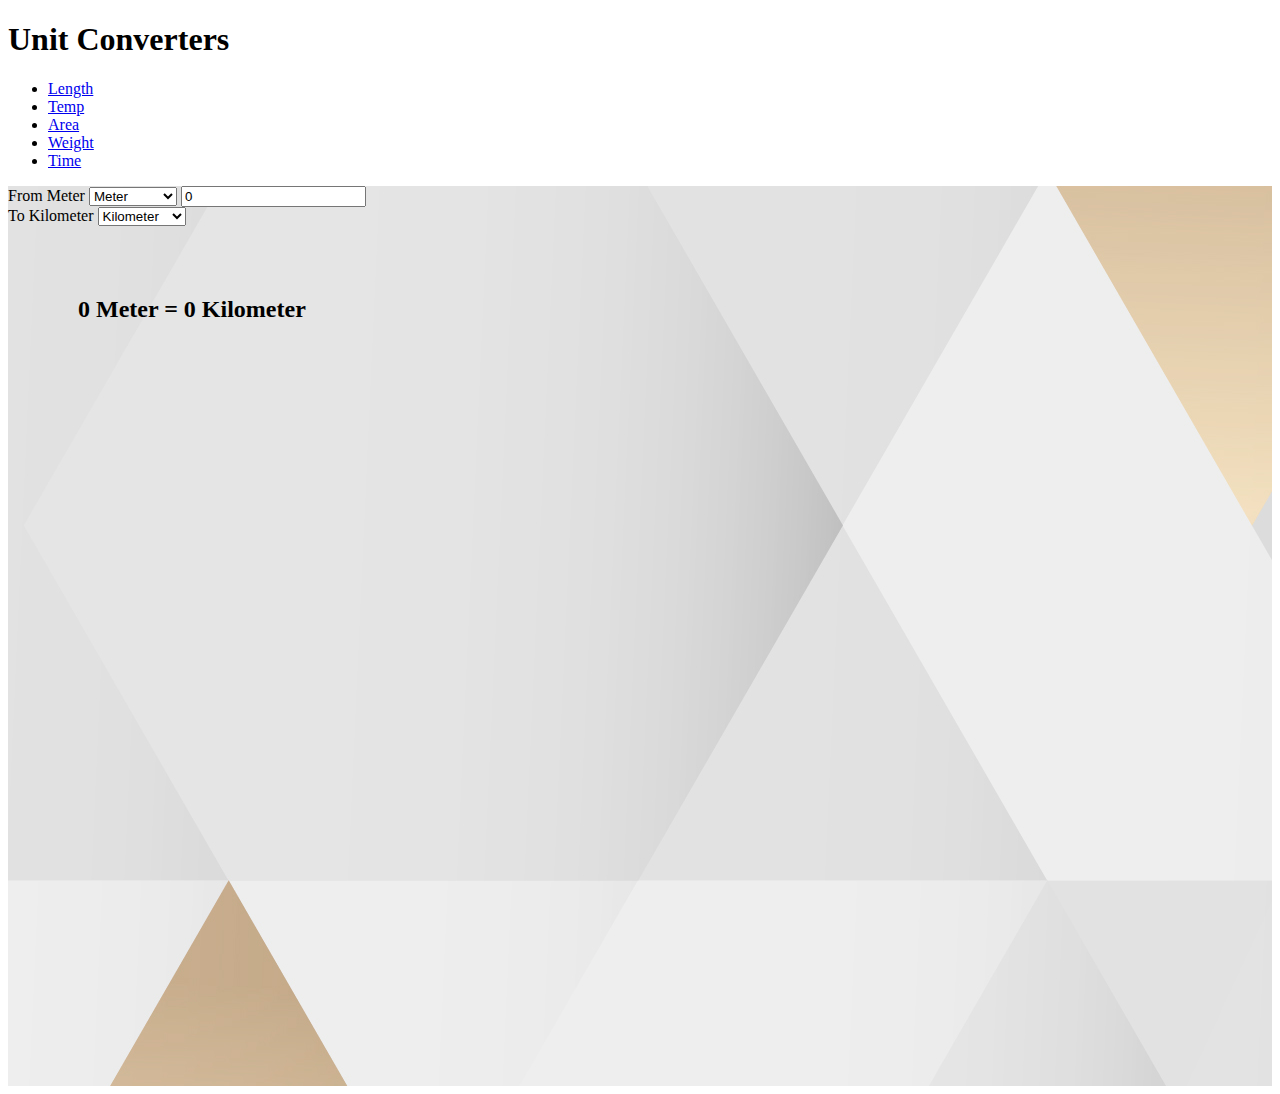
<file: index.html>
<!doctype html>
<html lang="en">

<head>
    <meta charset="utf-8">
    <meta name="viewport" content="width=device-width, initial-scale=1">
    <title>Length converter</title>
    <link href="https://cdn.jsdelivr.net/npm/bootstrap@5.2.3/dist/css/bootstrap.min.css" rel="stylesheet"
        integrity="sha384-rbsA2VBKQhggwzxH7pPCaAqO46MgnOM80zW1RWuH61DGLwZJEdK2Kadq2F9CUG65" crossorigin="anonymous">
    <link rel="stylesheet" href="style.css">
</head>

<body onload="get_value()">
    <h1 class="my-4 text-center">Unit Converters</h1>
    <ul class="nav nav-tabs justify-content-center navbar navbar-expand-md navbar-dark bg-dark ">
        <li class="navbar-brand">
            <a class="nav-link active" aria-current="page" href="index.html">Length</a>
        </li>
        <li class="navbar-brand">
            <a class="nav-link" href="temp.html">Temp</a>
        </li>
        <li class="navbar-brand">
            <a class="nav-link" href="area.html">Area</a>
        </li>

        <li class="navbar-brand">
            <a class="nav-link" href="weight.html">Weight</a>
        </li>
        <li class="navbar-brand">
            <a class="nav-link" href="time.html">Time</a>
        </li>
    </ul>

    <div class="bg-image justify-content-center align-items-center align-middle
        " style="background-color: #eee; background-image:url('background.jpg'); height: 100vh;">


        <div class="form-group mx-auto col-md-4 align-middle ">
            <label for="inputstate" id="from-field">From</label>
            <select id="inputstate" class="form-control btn btn-dark dropdown-toggle" onchange="get_value()">

                <option value="Meter">Meter</option>
                <option value="Centimeter">Centimeter</option>
                <option value="Kilometer">Kilometer</option>
                <option value="Mile">Mile</option>
                <option value="Foot">Foot</option>
                <option value="Inch">Inch</option>


            </select>
            <input type="number" id="inputvalue" oninput="converter()" value="0" class="form-control "
                aria-label="Text input with dropdown button">
        </div>

        <div class="form-group mx-auto col-md-4">
            <label for="output" id="to-field">To</label>
            <select id="outputstate" class="form-control btn btn-dark dropdown-toggle " onchange="get_value()">
                <option value="Meter" id="Meter">Meter</option>
                <option value="Centimeter" id="Centimeter">Centimeter</option>
                <option selected value="Kilometer" id="Kilometer">Kilometer</option>
                <option value="Mile" id="Mile">Mile</option>
                <option value="Foot" id="Foot">Foot</option>
                <option value="Inch" id="Inch">Inch</option>

            </select>

        </div>

        <div>
            <h2 id="result" class="text-center"></h2>
        </div>





    </div>


    <script src="https://cdn.jsdelivr.net/npm/bootstrap@5.2.3/dist/js/bootstrap.bundle.min.js"
        integrity="sha384-kenU1KFdBIe4zVF0s0G1M5b4hcpxyD9F7jL+jjXkk+Q2h455rYXK/7HAuoJl+0I4"
        crossorigin="anonymous"></script>
    <script src="index.js"></script>
</body>

</html>
</file>
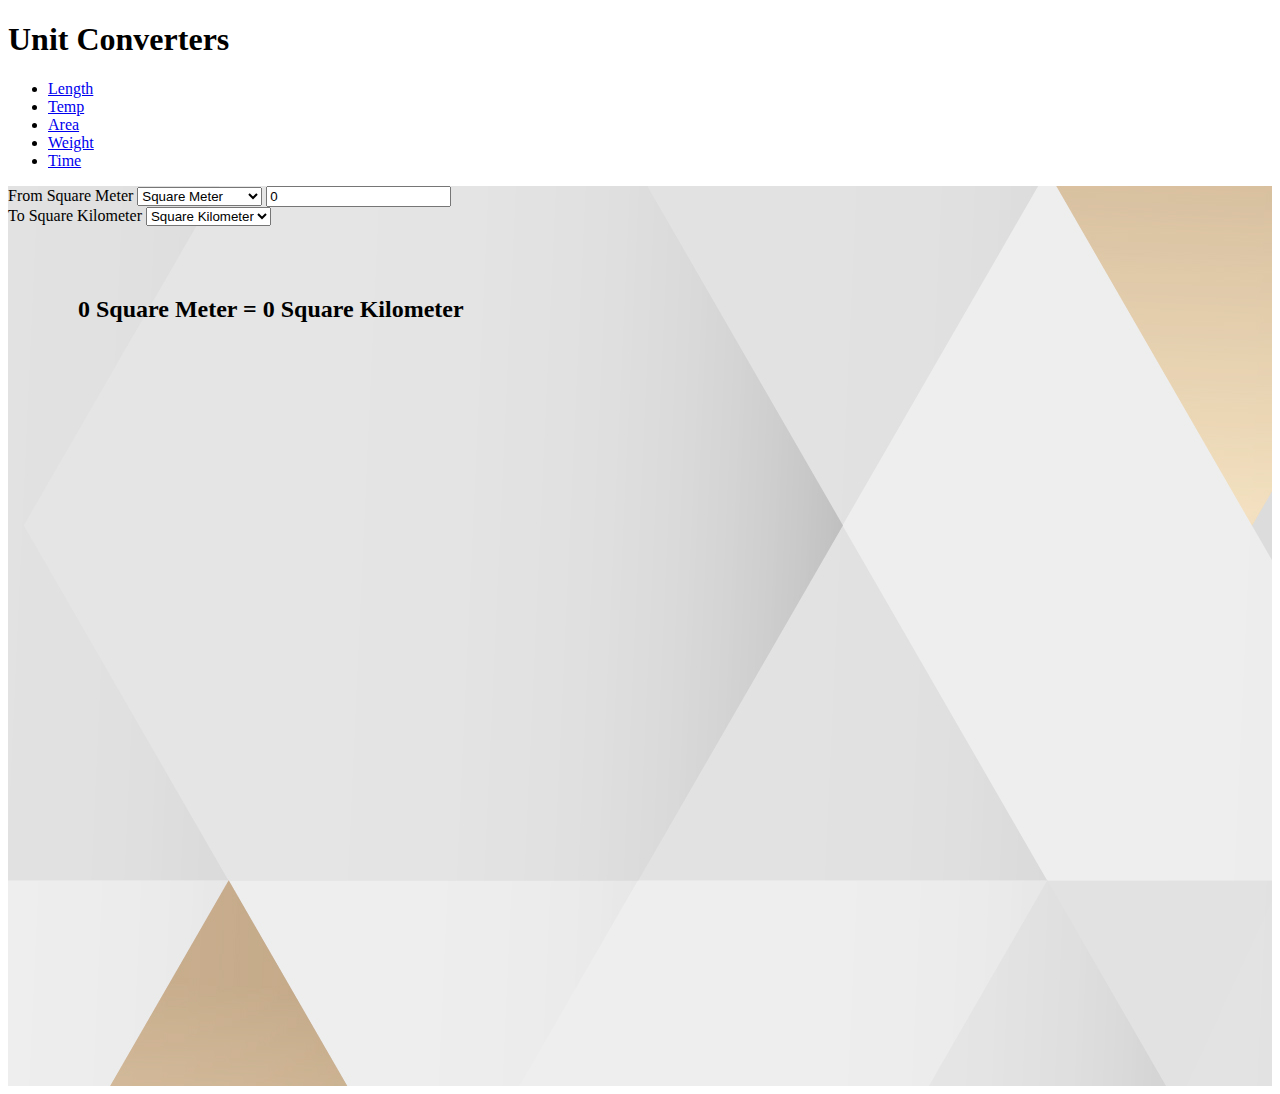
<file: area.html>
<!doctype html>
<html lang="en">

<head>
    <meta charset="utf-8">
    <meta name="viewport" content="width=device-width, initial-scale=1">
    <title>Area Converter</title>
    <link href="https://cdn.jsdelivr.net/npm/bootstrap@5.2.3/dist/css/bootstrap.min.css" rel="stylesheet"
        integrity="sha384-rbsA2VBKQhggwzxH7pPCaAqO46MgnOM80zW1RWuH61DGLwZJEdK2Kadq2F9CUG65" crossorigin="anonymous">
    <link rel="stylesheet" href="style.css">
</head>

<body onload="get_value()">
    <h1 class="my-4 text-center">Unit Converters</h1>
    <ul class="nav nav-tabs justify-content-center navbar navbar-expand-md navbar-dark bg-dark ">
        <li class="navbar-brand">
            <a class="nav-link" aria-current="page" href="index.html">Length</a>
        </li>
        <li class="navbar-brand">
            <a class="nav-link" href="temp.html">Temp</a>
        </li>
        <li class="navbar-brand">
            <a class="nav-link active" href="area.html">Area</a>
        </li>
        
        <li class="navbar-brand">
            <a class="nav-link" href="weight.html">Weight</a>
        </li>
        <li class="navbar-brand">
            <a class="nav-link" href="time.html">Time</a>
        </li>
    </ul>

    <div class="bg-image justify-content-center align-items-center 
    " style="background-color: #eee; background-image:url('background.jpg'); height: 100vh;">


        <div class="form-group mx-auto col-md-4">
            <label for="inputstate" id="from-field">From</label>
            <select id="inputstate" class="form-control btn btn-dark dropdown-toggle" onchange="get_value()">
                
                <option selected value="Square Meter">Square Meter</option>
                <option  value="Acre">Acre</option>
                <option  value="Square Kilometer">Square Kilometer</option>
                <option  value="Square Mile">Square Mile</option>
                <option  value="Square Foot">Square Foot</option>
                <option  value="Square Inch">Square Inch</option>
                
                
            </select>
            <input type="number" id="inputvalue" oninput="converter()" value="0" class="form-control" aria-label="Text input with dropdown button">
        </div>

        <div class="form-group mx-auto col-md-4">
            <label for="output" id="to-field">To</label>
            <select id="outputstate" class="form-control btn btn-dark dropdown-toggle " onchange="get_value()">
                    
                <option value="Square Meter">Square Meter</option>
                <option  value="Acre">Acre</option>
                <option selected value="Square Kilometer">Square Kilometer</option>
                <option  value="Square Mile">Square Mile</option>
                <option  value="Square Foot">Square Foot</option>
                <option  value="Square Inch">Square Inch</option>
                
            </select>
           
        </div>

        <div>
            <h2 id="result" class="text-center "></h2>
        </div> 
        


        
        








    </div>


    <script src="https://cdn.jsdelivr.net/npm/bootstrap@5.2.3/dist/js/bootstrap.bundle.min.js"
        integrity="sha384-kenU1KFdBIe4zVF0s0G1M5b4hcpxyD9F7jL+jjXkk+Q2h455rYXK/7HAuoJl+0I4"
        crossorigin="anonymous"></script>
    <script src="area.js"></script>
</body>

</html>
</file>
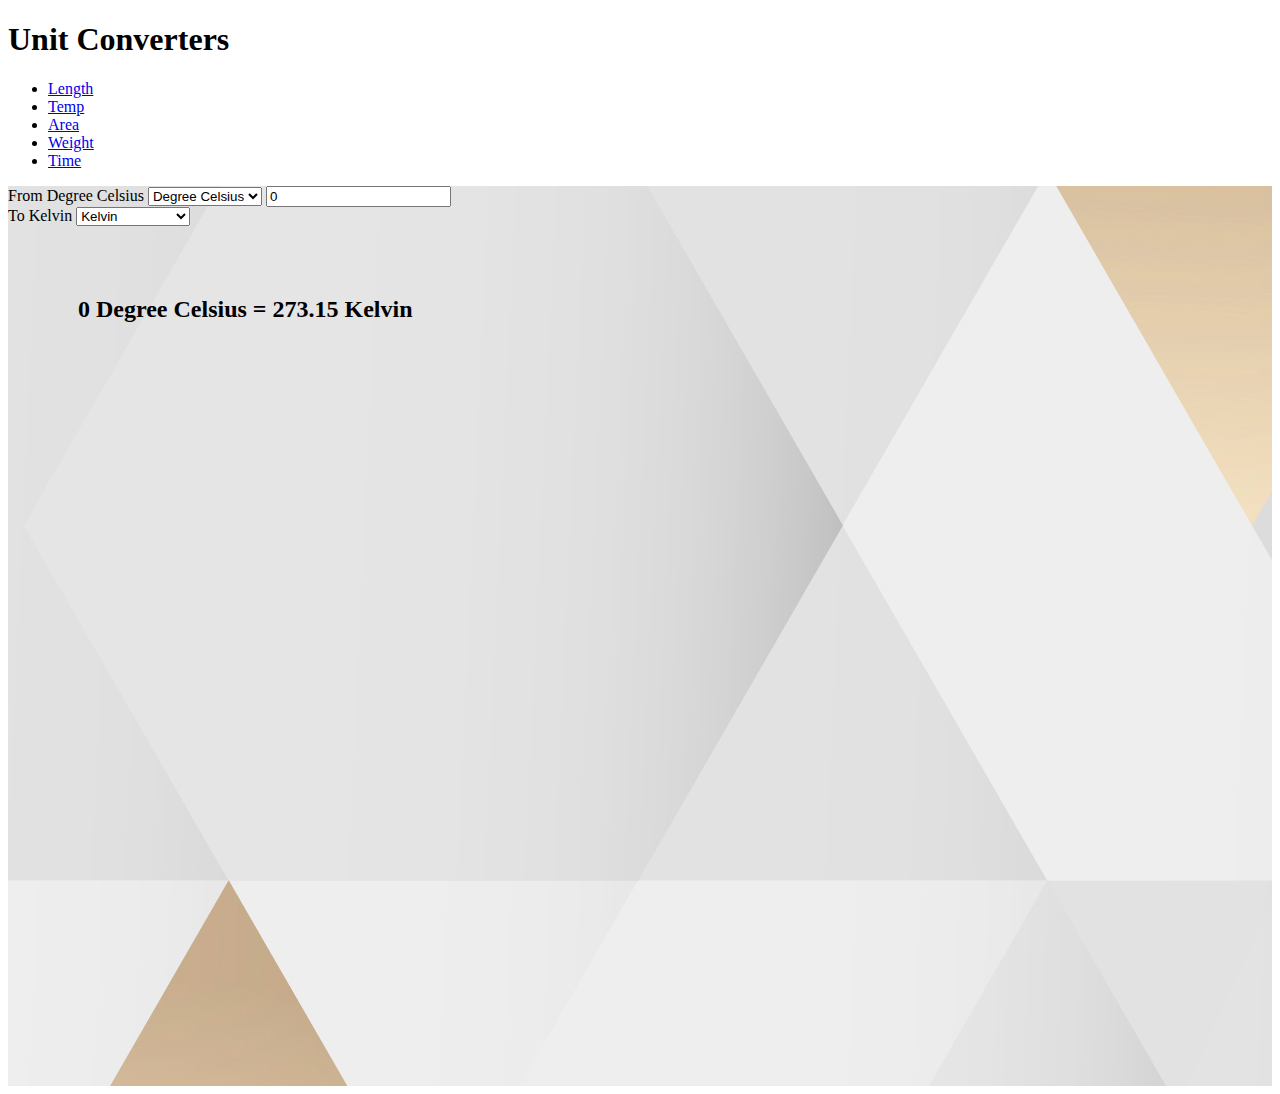
<file: temp.html>
<!doctype html>
<html lang="en">

<head>
    <meta charset="utf-8">
    <meta name="viewport" content="width=device-width, initial-scale=1">
    <title>Temperature Converter</title>
    <link href="https://cdn.jsdelivr.net/npm/bootstrap@5.2.3/dist/css/bootstrap.min.css" rel="stylesheet"
        integrity="sha384-rbsA2VBKQhggwzxH7pPCaAqO46MgnOM80zW1RWuH61DGLwZJEdK2Kadq2F9CUG65" crossorigin="anonymous">
    <link rel="stylesheet" href="style.css">
</head>

<body onload="get_value()">
    <h1 class="my-4 text-center">Unit Converters</h1>
    <ul class="nav nav-tabs justify-content-center navbar navbar-expand-md navbar-dark bg-dark ">
        <li class="navbar-brand">
            <a class="nav-link" aria-current="page" href="index.html">Length</a>
        </li>
        <li class="navbar-brand">
            <a class="nav-link active" href="temp.html">Temp</a>
        </li>
        <li class="navbar-brand">
            <a class="nav-link" href="area.html">Area</a>
        </li>
       
        <li class="navbar-brand">
            <a class="nav-link" href="weight.html">Weight</a>
        </li>
        <li class="navbar-brand">
            <a class="nav-link" href="time.html">Time</a>
        </li>
    </ul>

    <div class="bg-image justify-content-center align-items-center 
    " style="background-color: #eee; background-image:url('background.jpg'); height: 100vh;">

        <div class="form-group mx-auto col-md-4">
            <label for="inputstate" id="from-field">From</label>
            <select id="inputstate" class="form-control btn btn-dark dropdown-toggle" onchange="get_value()">
                
                <option value="Degree Celsius" selected>Degree Celsius</option>
                <option  value="Fahrenheit">Fahrenheit</option>
                <option  value="Kelvin">Kelvin</option>

                
            </select>
            <input type="number" id="inputvalue" oninput="converter()" value="0" class="form-control" aria-label="Text input with dropdown button">
        </div>

        <div class="form-group mx-auto col-md-4">
            <label for="output" id="to-field">To</label>
            <select id="outputstate" class="form-control btn btn-dark dropdown-toggle " onchange="get_value()">
                <option value="Degree Celsius" >Degree Celsius</option>
                <option  value="Fahrenheit">Fahrenheit</option>
                <option selected value="Kelvin" >Kelvin</option>
                
                
            </select>
           
        </div>

        <div>
            <h2 id="result" class="text-center"></h2>
        </div>
        


        
        








    </div>


    <script src="https://cdn.jsdelivr.net/npm/bootstrap@5.2.3/dist/js/bootstrap.bundle.min.js"
        integrity="sha384-kenU1KFdBIe4zVF0s0G1M5b4hcpxyD9F7jL+jjXkk+Q2h455rYXK/7HAuoJl+0I4"
        crossorigin="anonymous"></script>
    <script src="temp.js"></script>
</body>

</html>
</file>
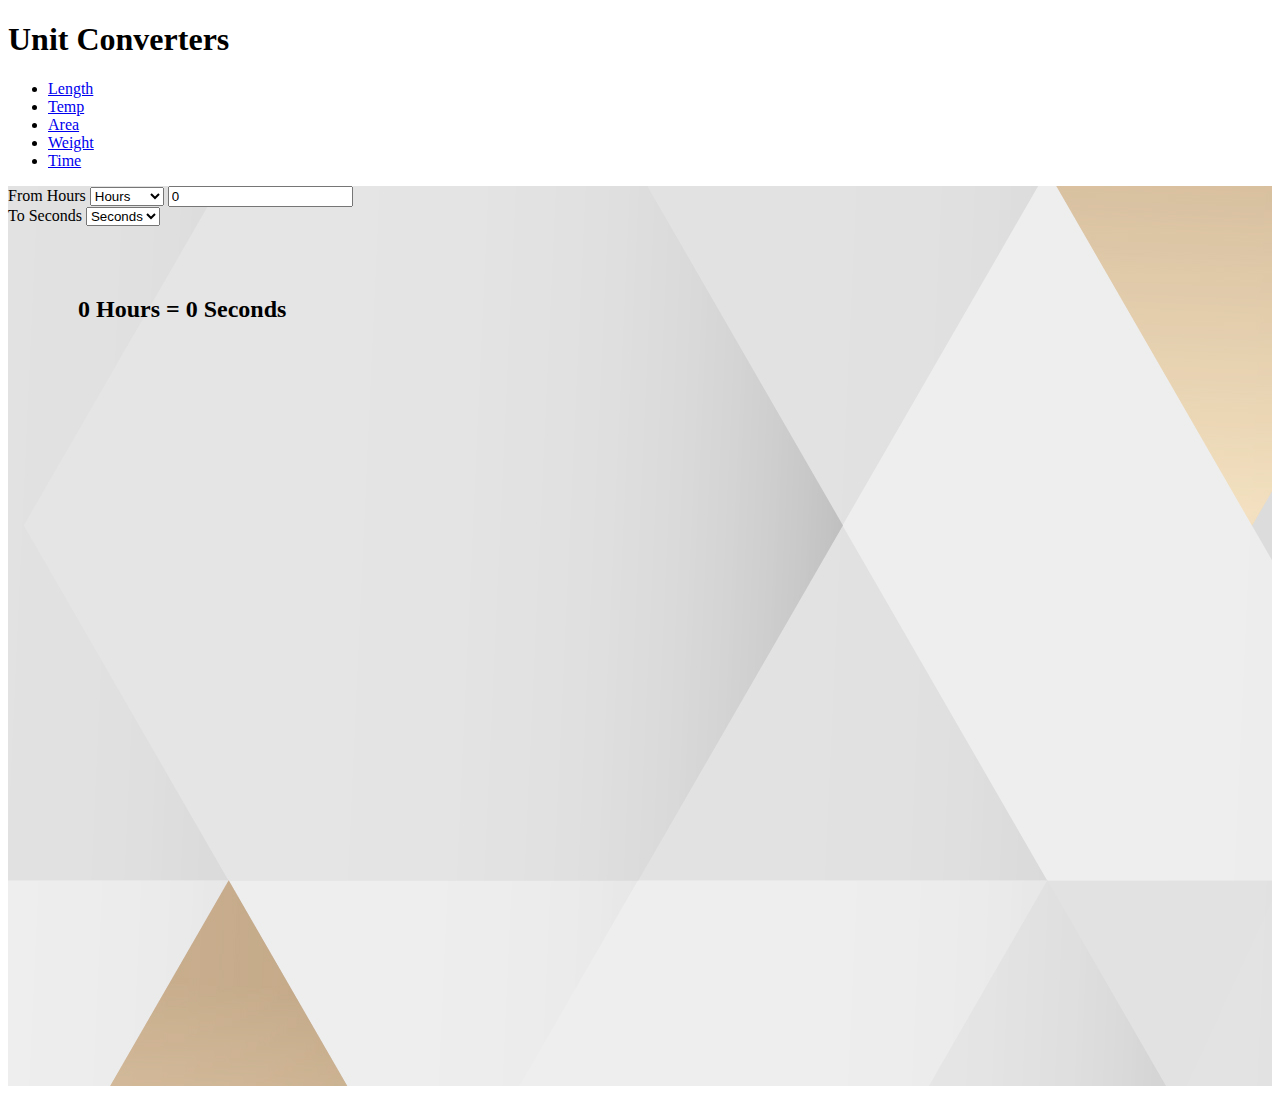
<file: time.html>
<!doctype html>
<html lang="en">

<head>
    <meta charset="utf-8">
    <meta name="viewport" content="width=device-width, initial-scale=1">
    <title>Time Converter</title>
    <link href="https://cdn.jsdelivr.net/npm/bootstrap@5.2.3/dist/css/bootstrap.min.css" rel="stylesheet"
        integrity="sha384-rbsA2VBKQhggwzxH7pPCaAqO46MgnOM80zW1RWuH61DGLwZJEdK2Kadq2F9CUG65" crossorigin="anonymous">
    <link rel="stylesheet" href="style.css">
</head>

<body onload="get_value()">
    <h1 class="my-4 text-center">Unit Converters</h1>
    <ul class="nav nav-tabs justify-content-center navbar navbar-expand-md navbar-dark bg-dark ">
        <li class="navbar-brand">
            <a class="nav-link" aria-current="page" href="index.html">Length</a>
        </li>
        <li class="navbar-brand">
            <a class="nav-link" href="temp.html">Temp</a>
        </li>
        <li class="navbar-brand">
            <a class="nav-link" href="area.html">Area</a>
        </li>
        <li class="navbar-brand">
            <a class="nav-link" href="weight.html">Weight</a>
        </li>
        <li class="navbar-brand">
            <a class="nav-link active" href="time.html">Time</a>
        </li>
    </ul>

    <div class="bg-image justify-content-center align-items-center 
    " style="background-color: #eee; background-image:url('background.jpg'); height: 100vh;">

        <div class="form-group mx-auto col-md-4">
            <label for="inputstate" id="from-field">From</label>
            <select id="inputstate" class="form-control btn btn-dark dropdown-toggle" onchange="get_value()">
                
                <option value="Hours" selected>Hours</option>
                <option  value="Minutes">Minutes</option>
                <option  value="Seconds">Seconds</option>

                
            </select>
            <input type="number" id="inputvalue" oninput="converter()" value="0" class="form-control" aria-label="Text input with dropdown button">
        </div>

        <div class="form-group mx-auto col-md-4">
            <label for="output" id="to-field">To</label>
            <select id="outputstate" class="form-control btn btn-dark dropdown-toggle " onchange="get_value()">
                <option value="Hours" >Hours</option>
                <option  value="Minutes">Minutes</option>
                <option selected value="Seconds" >Seconds</option>
                
                
            </select>
           
        </div>

        <div>
            <h2 id="result" class="text-center"></h2>
        </div>
        


        
        








    </div>


    <script src="https://cdn.jsdelivr.net/npm/bootstrap@5.2.3/dist/js/bootstrap.bundle.min.js"
        integrity="sha384-kenU1KFdBIe4zVF0s0G1M5b4hcpxyD9F7jL+jjXkk+Q2h455rYXK/7HAuoJl+0I4"
        crossorigin="anonymous"></script>
    <script src="time.js"></script>
</body>

</html>
</file>
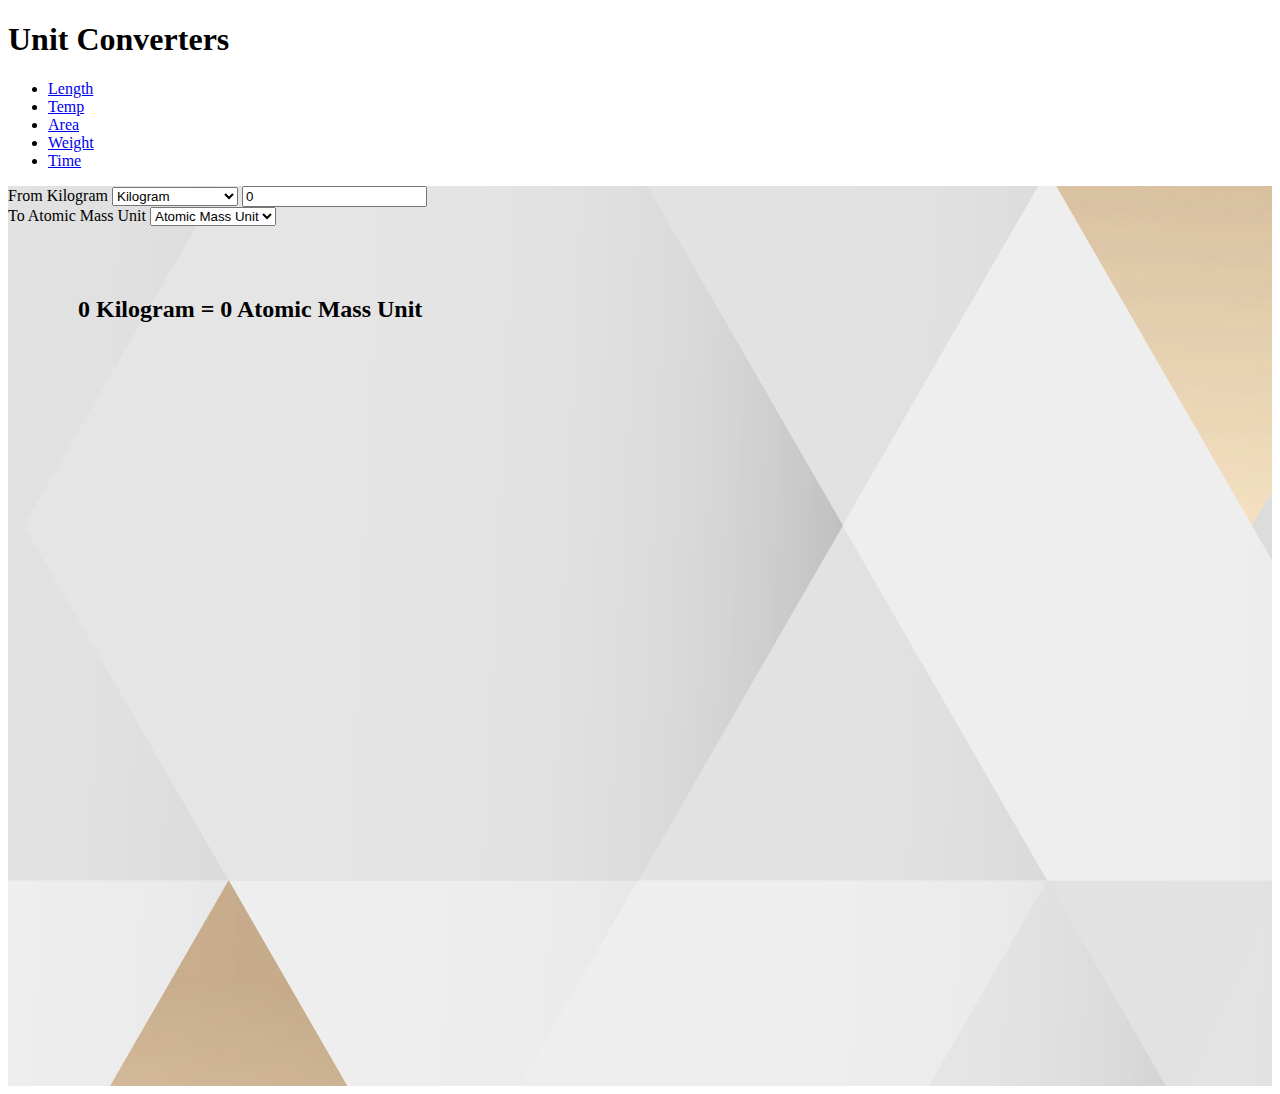
<file: weight.html>
<!doctype html>
<html lang="en">

<head>
    <meta charset="utf-8">
    <meta name="viewport" content="width=device-width, initial-scale=1">
    <title>Weight Converter</title>
    <link href="https://cdn.jsdelivr.net/npm/bootstrap@5.2.3/dist/css/bootstrap.min.css" rel="stylesheet"
        integrity="sha384-rbsA2VBKQhggwzxH7pPCaAqO46MgnOM80zW1RWuH61DGLwZJEdK2Kadq2F9CUG65" crossorigin="anonymous">
    <link rel="stylesheet" href="style.css">
</head>

<body onload="get_value()">
    <h1 class="my-4 text-center">Unit Converters</h1>
    <ul class="nav nav-tabs justify-content-center navbar navbar-expand-md navbar-dark bg-dark ">
        <li class="navbar-brand">
            <a class="nav-link" aria-current="page" href="index.html">Length</a>
        </li>
        <li class="navbar-brand">
            <a class="nav-link" href="temp.html">Temp</a>
        </li>
        <li class="navbar-brand">
            <a class="nav-link" href="area.html">Area</a>
        </li>
        <li class="navbar-brand">
            <a class="nav-link active" href="weight.html">Weight</a>
        </li>
        <li class="navbar-brand">
            <a class="nav-link " href="time.html">Time</a>
        </li>
    </ul>

    <div class="bg-image justify-content-center align-items-center fade-in-down
        " style="background-color: #eee; background-image:url('background.jpg'); height: 100vh;">



        <div class="form-group  mx-auto col-md-4">
            <label for="inputstate" id="from-field">From</label>
            <select id="inputstate" class="form-control btn btn-dark dropdown-toggle" onchange="get_value()">
                
                <option value="Kilogram" selected>Kilogram</option>
                <option  value="Gram">Gram</option>
                <option  value="Pound">Pound</option>
                <option  value="Atomic Mass Unit">Atomic Mass Unit</option>
                <option  value="Metric Tonn">Metric Tonn</option>
                
            </select>
            <input type="number" id="inputvalue" oninput="converter()" value="0" class="form-control" aria-label="Text input with dropdown button">
        </div>

        <div class="form-group mx-auto col-md-4">
            <label for="output" id="to-field">To</label>
            <select id="outputstate" class="form-control btn btn-dark dropdown-toggle" onchange="get_value()">
                <option value="Kilogram" >Kilogram</option>
                <option  value="Gram">Gram</option>
                <option  value="Pound">Pound</option>
                <option  selected value="Atomic Mass Unit">Atomic Mass Unit</option>
                <option  value="Metric Tonn">Metric Tonn</option>
                
                
            </select>
           
        </div>

        <div>
            <h2 id="result" class="text-center"></h2>
        </div>
        


        
        








    </div>


    <script src="https://cdn.jsdelivr.net/npm/bootstrap@5.2.3/dist/js/bootstrap.bundle.min.js"
        integrity="sha384-kenU1KFdBIe4zVF0s0G1M5b4hcpxyD9F7jL+jjXkk+Q2h455rYXK/7HAuoJl+0I4"
        crossorigin="anonymous"></script>
    <script src="weight.js"></script>
</body>

</html>
</file>
<file: style.css>
#result{
    font-size: x-large;
    margin: 70px;
}
</file>
